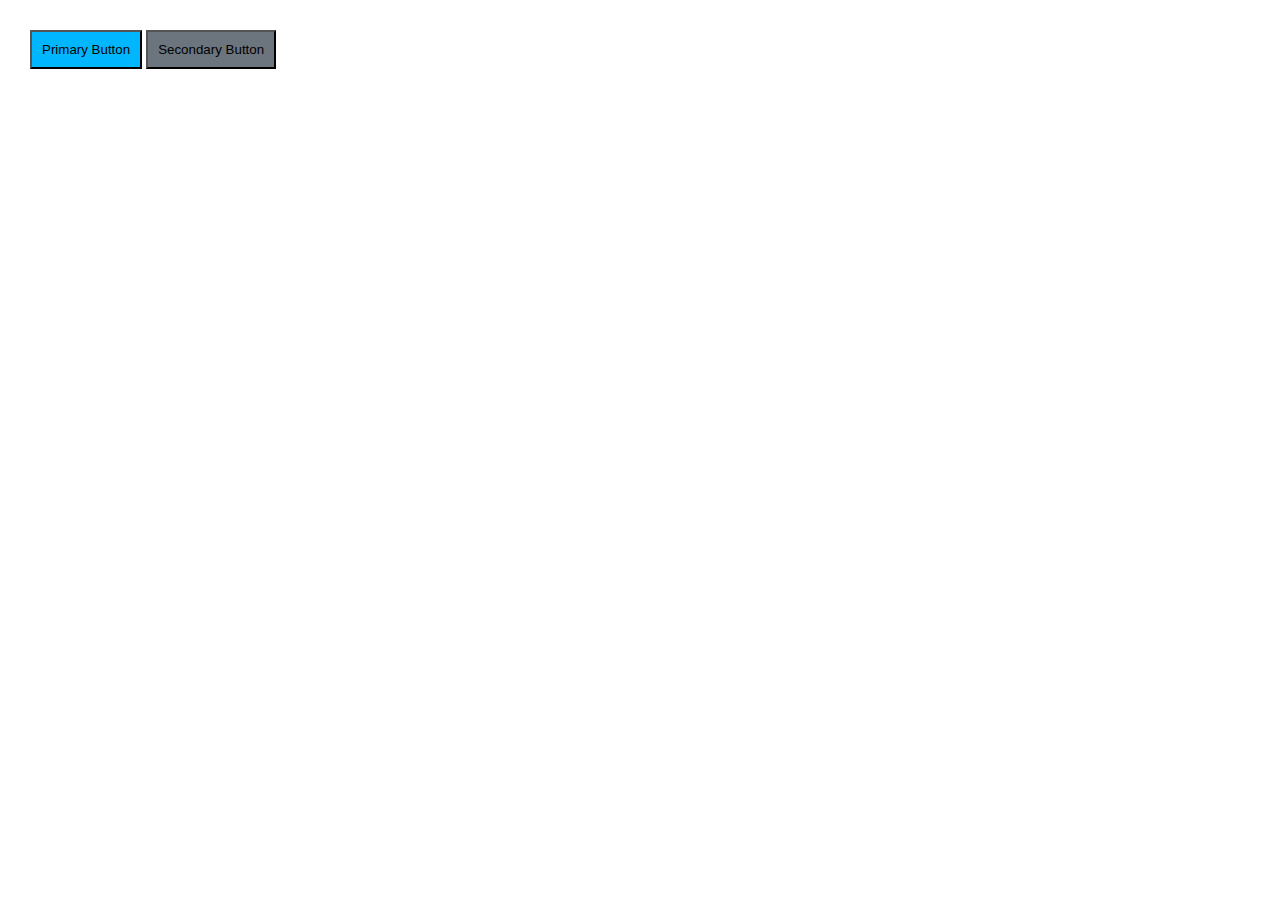
<file: Advance CSS/Task-1/Index.html>
<!DOCTYPE html>
<html lang="en">
<head>
    <meta charset="UTF-8">
    <meta name="viewport" content="width=device-width, initial-scale=1.0">
    <title>Botton page</title>
    <link rel="stylesheet" href="./Style.css">
</head>
<body>
    <button id="pb">Primary Button</button>
    <button id="sb">Secondary Button</button>
    
</body>
</html>
</file>
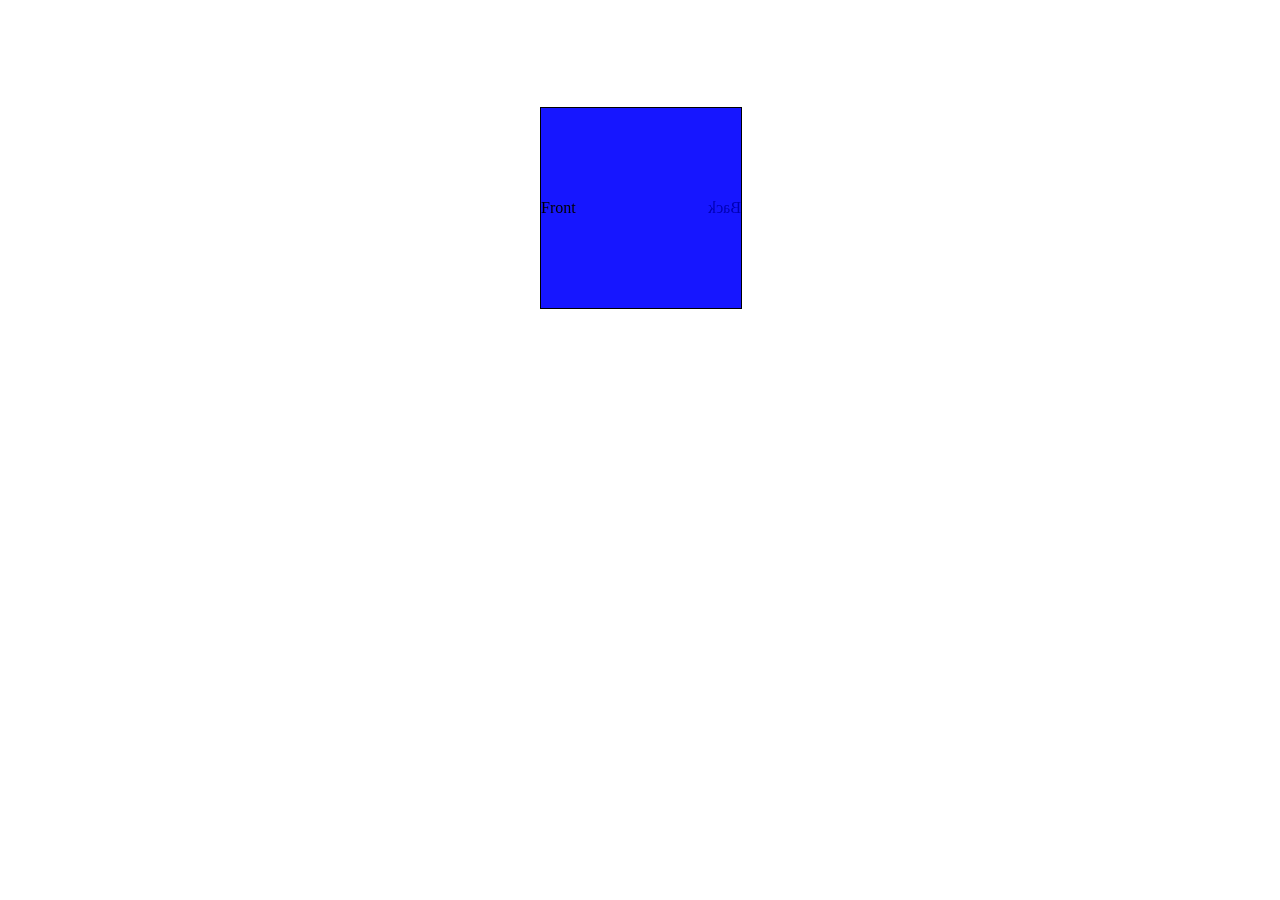
<file: Advance CSS/Task-2/Index.html>
<!DOCTYPE html>
<html lang="en">
  <head>
    <meta charset="UTF-8" />
    <meta name="viewport" content="width=device-width, initial-scale=1.0" />
    <title>Cube box</title>
    <link rel="stylesheet" href="./Style.css">
  </head>
  <body>
    <div class="cube">
      <div class="face front">Front</div>
      <div class="face back">Back</div>
      <div class="face left">Left</div>
      <div class="face right">Right</div>
      <div class="face top">Top</div>
      <div class="face bottom">Bottom</div>
    </div>
  </body>
</html>
</file>
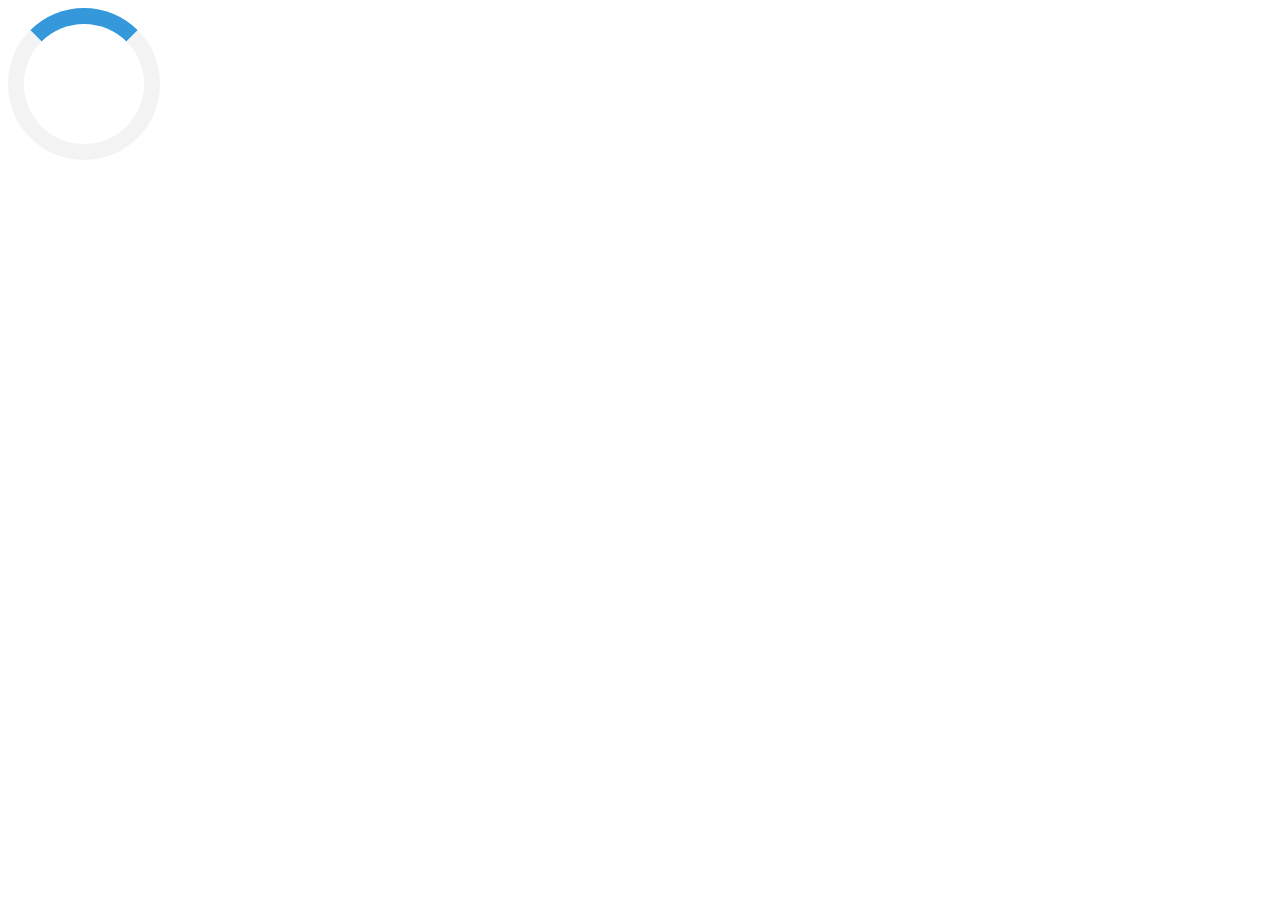
<file: Advance CSS/Task-3/Index.html>
<!DOCTYPE html>
<html lang="en">
  <head>
    <meta charset="UTF-8" />
    <meta name="viewport" content="width=device-width, initial-scale=1.0" />
    <title>Loader</title>
    <link rel="stylesheet" href="./Style.css">
  </head>
  
  <body>
    <div id="loader"></div>
  </body>
</html>
</file>
<file: Advance CSS/Task-1/Style.css>
:root{
           
    --content-bg-color:#00b7ff;
    --content-color:#6c757d;
}
body{
 margin: 0px;
 padding: 30px;
}
#pb{
    background-color: var(--content-bg-color);
    padding: 10px;
}
#sb{
    background-color: var(--content-color);
    padding: 10px;
}
</file>
<file: Advance CSS/Task-2/Style.css>
body {
    padding: 100px;
  }

  .cube {
    display: flex;
    justify-self: center;
    align-items: center;
    width: 200px;
    height: 200px;
    position: relative;
    transform-style: preserve-3d;
    animation: spin 5s linear infinite;
  }

  .face {
    display: flex;
    justify-self: center;
    align-items: center;
    position: absolute;
    width: 200px;
    height: 200px;
    background-color: rgba(0, 0, 255, 0.7);
    border: 1px solid #000;
  }

  .front {
    transform: rotateY(0deg) translateZ(100px);
  }
  .back {
    transform: rotateY(180deg) translateZ(100px);
  }
  .left {
    transform: rotateY(-90deg) translateZ(100px);
  }
  .right {
    transform: rotateY(90deg) translateZ(100px);
  }
  .top {
    transform: rotateX(90deg) translateZ(100px);
  }
  .bottom {
    transform: rotateX(-90deg) translateZ(100px);
  }

  @keyframes spin {
    0% {
      transform: rotateY(0deg);
    }
    100% {
      transform: rotateY(360deg);
    }
  }
</file>
<file: Advance CSS/Task-3/Style.css>
#loader {
    border: 16px solid #f3f3f3;
    border-radius: 50%;
    border-top: 16px solid #3498db;
    width: 120px;
    height: 120px;
   
    animation: spin 2s linear infinite;
  }


   
  @keyframes spin {
    0% {
      transform: rotate(0deg);
    }
    100% {
      transform: rotate(360deg);
    }
  }
</file>
